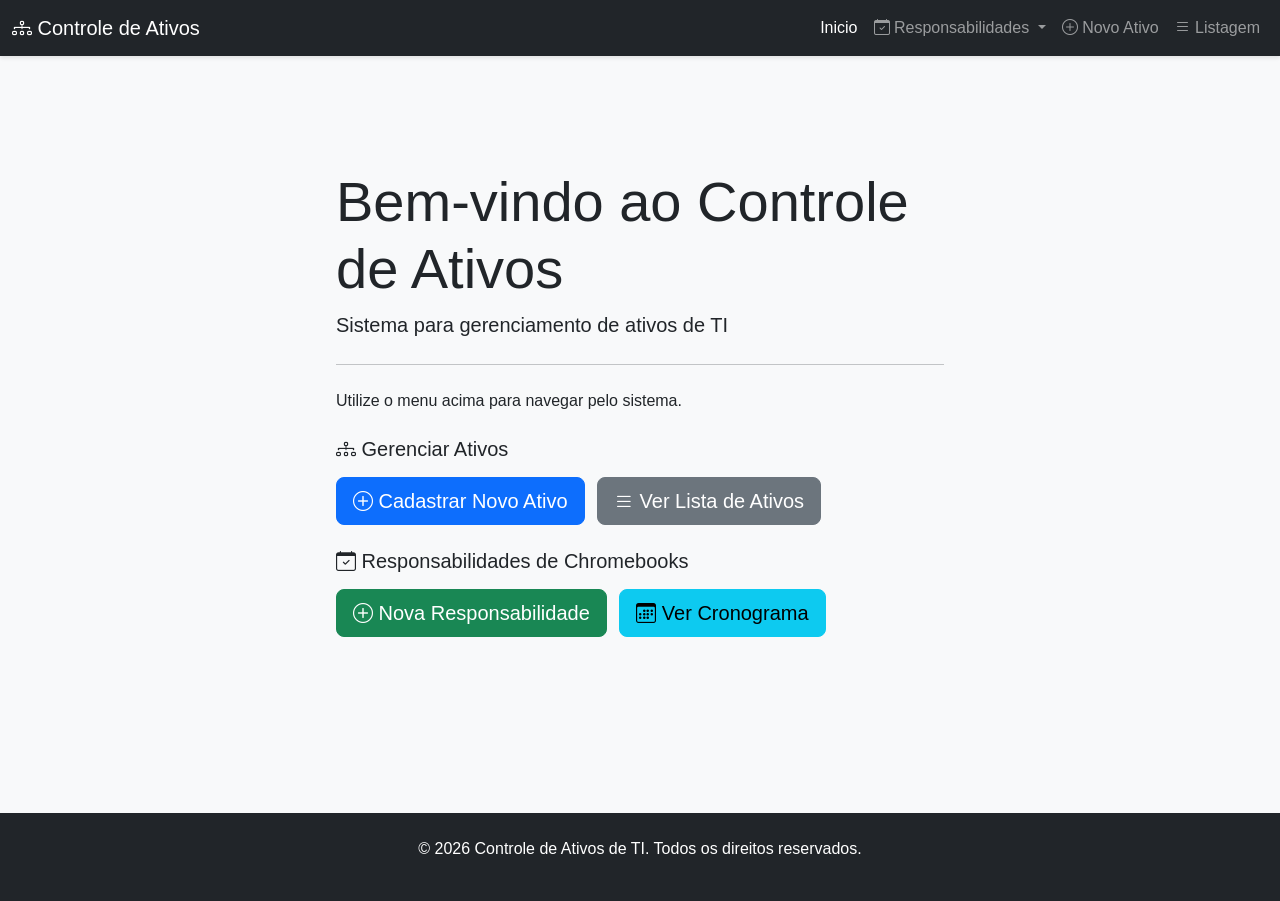
<file: frontend/index.html>
<!DOCTYPE html>
<html lang="pt-BR">
<head>
    <meta charset="UTF-8">
    <meta name="viewport" content="width=device-width, initial-scale=1.0">
    <title>Controle de Ativos de TI</title>
    <link href="https://cdn.jsdelivr.net/npm/bootstrap@5.3.0/dist/css/bootstrap.min.css" rel="stylesheet">
    <link rel="stylesheet" href="https://cdn.jsdelivr.net/npm/bootstrap-icons@1.11.0/font/bootstrap-icons.css">
    <link rel="stylesheet" href="css/style.css">
</head>
<body>
    <nav class="navbar navbar-expand-lg navbar-dark bg-dark">
        <div class="container-fluid">
            <a class="navbar-brand" href="index.html">
                <i class="bi bi-diagram-3"></i> Controle de Ativos
            </a>
            <button class="navbar-toggler" type="button" data-bs-toggle="collapse" data-bs-target="#navbarNav">
                <span class="navbar-toggler-icon"></span>
            </button>
            <div class="collapse navbar-collapse" id="navbarNav">
                <ul class="navbar-nav ms-auto">
                    <li class="nav-item">
                        <a class="nav-link active" href="index.html">Inicio</a>
                    </li>
                    <li class="nav-item dropdown">
                        <a class="nav-link dropdown-toggle" href="#" id="responsabilidadesMenu" role="button" data-bs-toggle="dropdown" aria-expanded="false">
                            <i class="bi bi-calendar-check"></i> Responsabilidades
                        </a>
                        <ul class="dropdown-menu" aria-labelledby="responsabilidadesMenu">
                            <li><a class="dropdown-item" href="responsabilidade-form.html">
                                <i class="bi bi-plus-circle"></i> Nova Responsabilidade
                            </a></li>
                            <li><a class="dropdown-item" href="cronograma.html">
                                <i class="bi bi-calendar3"></i> Cronograma
                            </a></li>
                        </ul>
                    </li>
                    <li class="nav-item">
                        <a class="nav-link" href="cadastro.html">
                            <i class="bi bi-plus-circle"></i> Novo Ativo
                        </a>
                    </li>
                    <li class="nav-item">
                        <a class="nav-link" href="listagem.html">
                            <i class="bi bi-list"></i> Listagem
                        </a>
                    </li>
                </ul>
            </div>
        </div>
    </nav>

    <main class="container my-5">
        <div class="row">
            <div class="col-lg-8 mx-auto">
                <div class="jumbotron bg-light p-5 rounded-lg m-3">
                    <h1 class="display-4">Bem-vindo ao Controle de Ativos</h1>
                    <p class="lead">Sistema para gerenciamento de ativos de TI</p>
                    <hr class="my-4">
                    <p>Utilize o menu acima para navegar pelo sistema.</p>
                    
                    <div class="mb-3">
                        <h5 class="mt-4 mb-3"><i class="bi bi-diagram-3"></i> Gerenciar Ativos</h5>
                        <a class="btn btn-primary btn-lg" href="cadastro.html" role="button">
                            <i class="bi bi-plus-circle"></i> Cadastrar Novo Ativo
                        </a>
                        <a class="btn btn-secondary btn-lg ms-2" href="listagem.html" role="button">
                            <i class="bi bi-list"></i> Ver Lista de Ativos
                        </a>
                    </div>

                    <div class="mb-3">
                        <h5 class="mt-4 mb-3"><i class="bi bi-calendar-check"></i> Responsabilidades de Chromebooks</h5>
                        <a class="btn btn-success btn-lg" href="responsabilidade-form.html" role="button">
                            <i class="bi bi-plus-circle"></i> Nova Responsabilidade
                        </a>
                        <a class="btn btn-info btn-lg ms-2" href="cronograma.html" role="button">
                            <i class="bi bi-calendar3"></i> Ver Cronograma
                        </a>
                    </div>
                </div>
            </div>
        </div>
    </main>

    <footer class="bg-dark text-white text-center py-4 mt-5">
        <p>&copy; 2026 Controle de Ativos de TI. Todos os direitos reservados.</p>
    </footer>

    <script src="https://cdn.jsdelivr.net/npm/bootstrap@5.3.0/dist/js/bootstrap.bundle.min.js"></script>
</body>
</html>
</file>
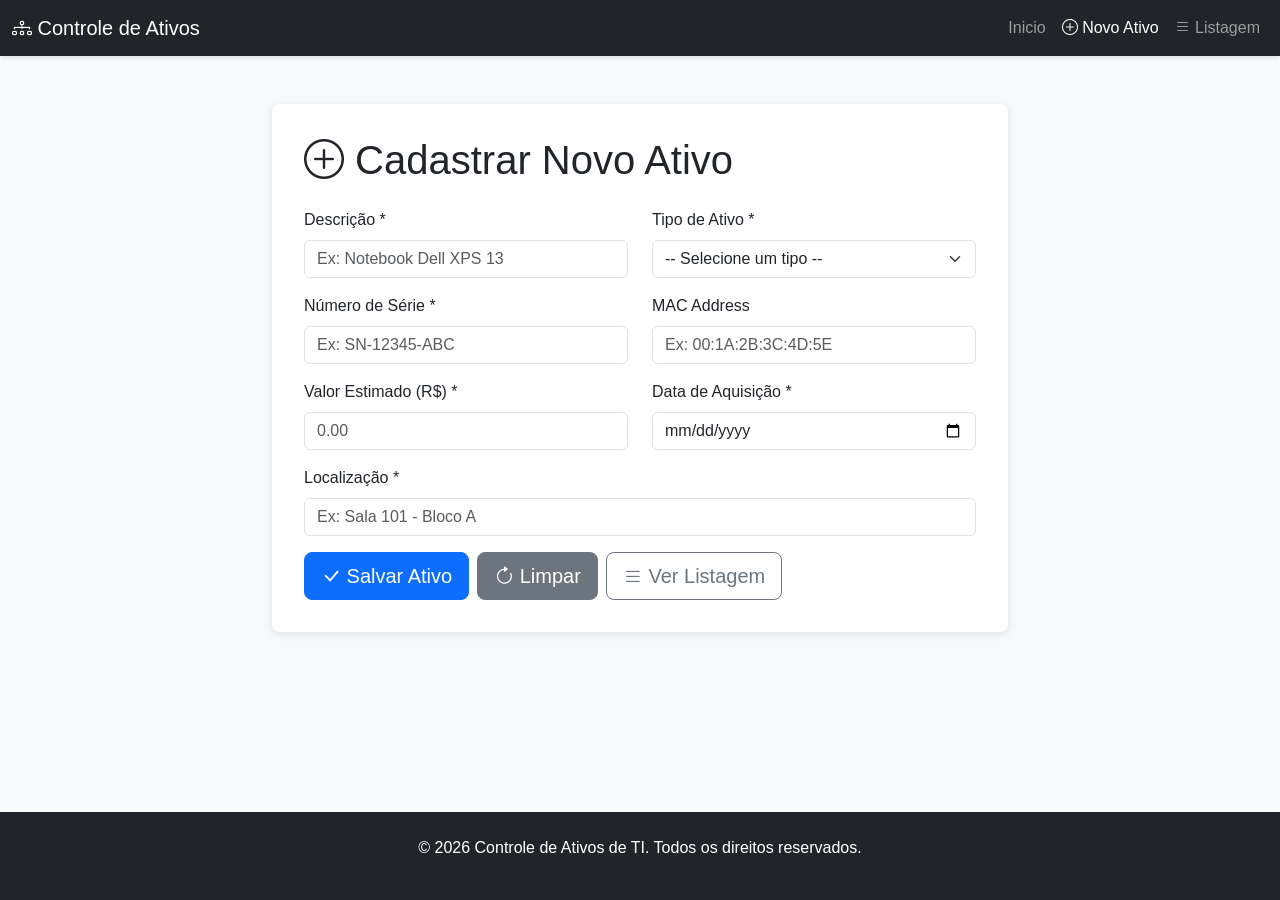
<file: frontend/cadastro.html>
<!DOCTYPE html>
<html lang="pt-BR">
<head>
    <meta charset="UTF-8">
    <meta name="viewport" content="width=device-width, initial-scale=1.0">
    <title>Cadastro de Ativo - Controle de Ativos de TI</title>
    <link href="https://cdn.jsdelivr.net/npm/bootstrap@5.3.0/dist/css/bootstrap.min.css" rel="stylesheet">
    <link rel="stylesheet" href="https://cdn.jsdelivr.net/npm/bootstrap-icons@1.11.0/font/bootstrap-icons.css">
    <link rel="stylesheet" href="css/style.css">
</head>
<body>
    <nav class="navbar navbar-expand-lg navbar-dark bg-dark">
        <div class="container-fluid">
            <a class="navbar-brand" href="index.html">
                <i class="bi bi-diagram-3"></i> Controle de Ativos
            </a>
            <button class="navbar-toggler" type="button" data-bs-toggle="collapse" data-bs-target="#navbarNav">
                <span class="navbar-toggler-icon"></span>
            </button>
            <div class="collapse navbar-collapse" id="navbarNav">
                <ul class="navbar-nav ms-auto">
                    <li class="nav-item">
                        <a class="nav-link" href="index.html">Inicio</a>
                    </li>
                    <li class="nav-item">
                        <a class="nav-link active" href="cadastro.html">
                            <i class="bi bi-plus-circle"></i> Novo Ativo
                        </a>
                    </li>
                    <li class="nav-item">
                        <a class="nav-link" href="listagem.html">
                            <i class="bi bi-list"></i> Listagem
                        </a>
                    </li>
                </ul>
            </div>
        </div>
    </nav>

    <main class="container my-5">
        <div class="row">
            <div class="col-lg-8 mx-auto">
                <div class="form-section">
                    <h1 class="mb-4">
                        <i class="bi bi-plus-circle"></i> Cadastrar Novo Ativo
                    </h1>
                    
                    <div id="successAlert" class="alert alert-success alert-dismissible fade show d-none" role="alert">
                        <i class="bi bi-check-circle"></i>
                        <strong id="successMessage">Ativo cadastrado com sucesso!</strong>
                        <button type="button" class="btn-close" data-bs-dismiss="alert" aria-label="Close"></button>
                    </div>

                    <div id="errorAlert" class="alert alert-danger alert-dismissible fade show d-none" role="alert">
                        <i class="bi bi-exclamation-circle"></i>
                        <strong id="errorMessage">Erro ao cadastrar ativo</strong>
                        <button type="button" class="btn-close" data-bs-dismiss="alert" aria-label="Close"></button>
                    </div>

                    <form id="cadastroForm">
                        <div class="row mb-3">
                            <div class="col-md-6">
                                <label for="descricao" class="form-label">Descrição *</label>
                                <input type="text" class="form-control" id="descricao" name="descricao" required 
                                       maxlength="255" placeholder="Ex: Notebook Dell XPS 13">
                                <div class="invalid-feedback">
                                    Descrição é obrigatória
                                </div>
                            </div>
                            <div class="col-md-6">
                                <label for="tipo_id" class="form-label">Tipo de Ativo *</label>
                                <select class="form-select" id="tipo_id" name="tipo_id" required>
                                    <option value="">-- Selecione um tipo --</option>
                                    <option value="1">Notebook</option>
                                    <option value="2">Impressora</option>
                                    <option value="3">Monitor</option>
                                    <option value="4">Teclado</option>
                                    <option value="5">Mouse</option>
                                    <option value="6">Webcam</option>
                                    <option value="7">Projetor</option>
                                    <option value="8">Scanner</option>
                                </select>
                                <div class="invalid-feedback">
                                    Selecione um tipo de ativo
                                </div>
                            </div>
                        </div>

                        <div class="row mb-3">
                            <div class="col-md-6">
                                <label for="numero_serie" class="form-label">Número de Série *</label>
                                <input type="text" class="form-control" id="numero_serie" name="numero_serie" 
                                       required maxlength="100" placeholder="Ex: SN-12345-ABC">
                                <div class="invalid-feedback">
                                    Número de série é obrigatório
                                </div>
                            </div>
                            <div class="col-md-6">
                                <label for="mac_address" class="form-label">MAC Address</label>
                                <input type="text" class="form-control" id="mac_address" name="mac_address" 
                                       maxlength="17" placeholder="Ex: 00:1A:2B:3C:4D:5E">
                            </div>
                        </div>

                        <div class="row mb-3">
                            <div class="col-md-6">
                                <label for="valor_estimado" class="form-label">Valor Estimado (R$) *</label>
                                <input type="number" class="form-control" id="valor_estimado" name="valor_estimado" 
                                       required min="0" step="0.01" placeholder="0.00">
                                <div class="invalid-feedback">
                                    Valor deve ser um número positivo
                                </div>
                            </div>
                            <div class="col-md-6">
                                <label for="data_aquisicao" class="form-label">Data de Aquisição *</label>
                                <input type="date" class="form-control" id="data_aquisicao" name="data_aquisicao" 
                                       required>
                                <div class="invalid-feedback">
                                    Data de aquisição é obrigatória
                                </div>
                            </div>
                        </div>

                        <div class="row mb-3">
                            <div class="col-12">
                                <label for="localizacao" class="form-label">Localização *</label>
                                <input type="text" class="form-control" id="localizacao" name="localizacao" 
                                       required maxlength="255" placeholder="Ex: Sala 101 - Bloco A">
                                <div class="invalid-feedback">
                                    Localização é obrigatória
                                </div>
                            </div>
                        </div>

                        <div class="d-grid gap-2 d-sm-flex justify-content-sm-start">
                            <button type="submit" class="btn btn-primary btn-lg">
                                <i class="bi bi-check-lg"></i> Salvar Ativo
                            </button>
                            <button type="reset" class="btn btn-secondary btn-lg">
                                <i class="bi bi-arrow-clockwise"></i> Limpar
                            </button>
                            <a href="listagem.html" class="btn btn-outline-secondary btn-lg">
                                <i class="bi bi-list"></i> Ver Listagem
                            </a>
                        </div>
                    </form>
                </div>
            </div>
        </div>
    </main>

    <footer class="bg-dark text-white text-center py-4 mt-5">
        <p>&copy; 2026 Controle de Ativos de TI. Todos os direitos reservados.</p>
    </footer>

    <script src="https://cdn.jsdelivr.net/npm/bootstrap@5.3.0/dist/js/bootstrap.bundle.min.js"></script>
    <script src="js/cadastro.js"></script>
</body>
</html>
</file>
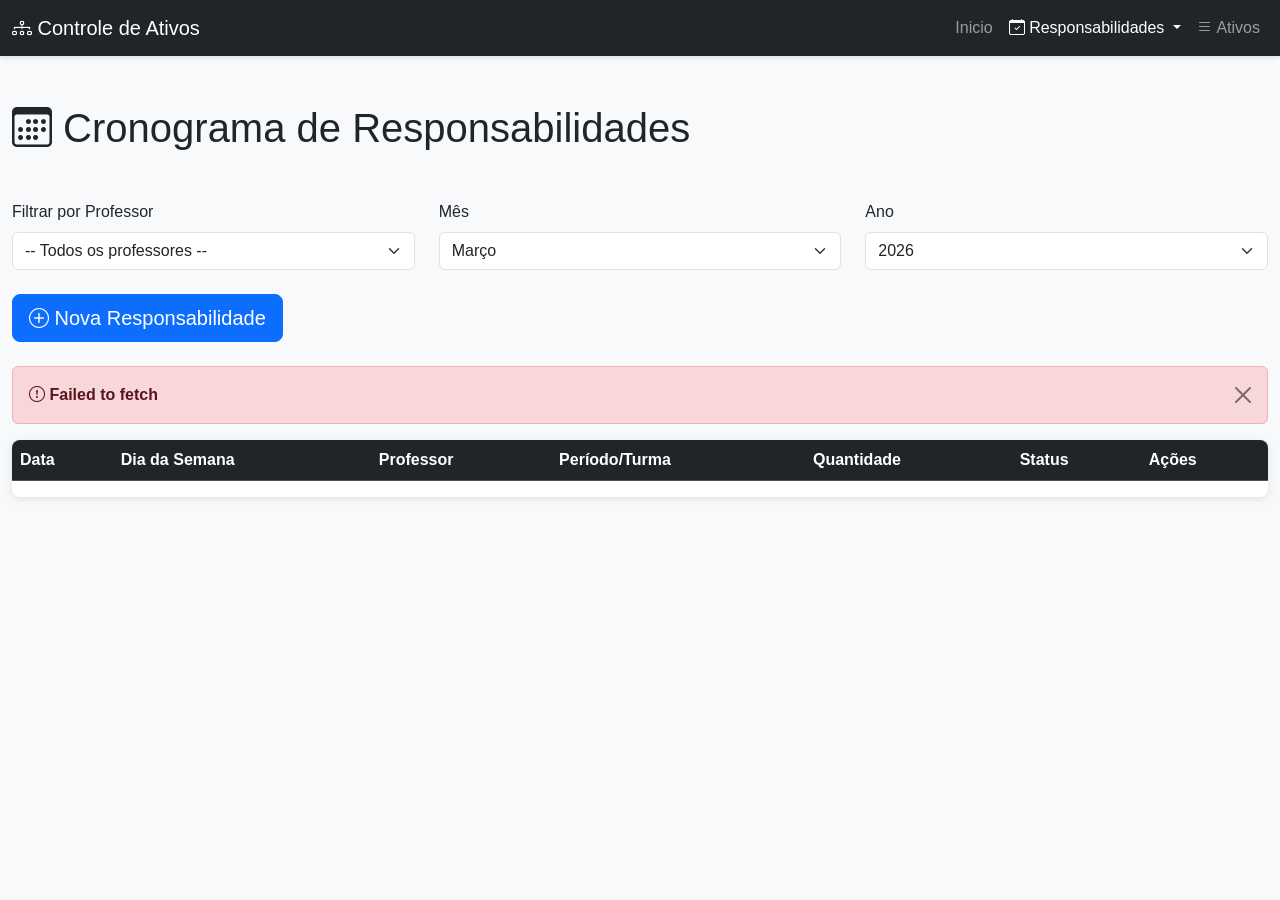
<file: frontend/cronograma.html>
<!DOCTYPE html>
<html lang="pt-BR">
<head>
    <meta charset="UTF-8">
    <meta name="viewport" content="width=device-width, initial-scale=1.0">
    <title>Cronograma de Responsabilidades - Controle de Ativos de TI</title>
    <link href="https://cdn.jsdelivr.net/npm/bootstrap@5.3.0/dist/css/bootstrap.min.css" rel="stylesheet">
    <link rel="stylesheet" href="https://cdn.jsdelivr.net/npm/bootstrap-icons@1.11.0/font/bootstrap-icons.css">
    <link rel="stylesheet" href="css/style.css">
</head>
<body>
    <nav class="navbar navbar-expand-lg navbar-dark bg-dark">
        <div class="container-fluid">
            <a class="navbar-brand" href="index.html">
                <i class="bi bi-diagram-3"></i> Controle de Ativos
            </a>
            <button class="navbar-toggler" type="button" data-bs-toggle="collapse" data-bs-target="#navbarNav">
                <span class="navbar-toggler-icon"></span>
            </button>
            <div class="collapse navbar-collapse" id="navbarNav">
                <ul class="navbar-nav ms-auto">
                    <li class="nav-item">
                        <a class="nav-link" href="index.html">Inicio</a>
                    </li>
                    <li class="nav-item dropdown">
                        <a class="nav-link dropdown-toggle active" href="#" id="responsabilidadesMenu" role="button" data-bs-toggle="dropdown" aria-expanded="false">
                            <i class="bi bi-calendar-check"></i> Responsabilidades
                        </a>
                        <ul class="dropdown-menu" aria-labelledby="responsabilidadesMenu">
                            <li><a class="dropdown-item" href="responsabilidade-form.html">
                                <i class="bi bi-plus-circle"></i> Nova Responsabilidade
                            </a></li>
                            <li><a class="dropdown-item active" href="cronograma.html">
                                <i class="bi bi-calendar3"></i> Cronograma
                            </a></li>
                        </ul>
                    </li>
                    <li class="nav-item">
                        <a class="nav-link" href="listagem.html">
                            <i class="bi bi-list"></i> Ativos
                        </a>
                    </li>
                </ul>
            </div>
        </div>
    </nav>

    <main class="container-fluid my-5">
        <div class="row mb-4">
            <div class="col-12">
                <h1 class="mb-4">
                    <i class="bi bi-calendar3"></i> Cronograma de Responsabilidades
                </h1>
            </div>
        </div>

        <!-- Filtros -->
        <div class="row mb-4">
            <div class="col-md-4">
                <label for="filterProfessor" class="form-label">Filtrar por Professor</label>
                <select class="form-select" id="filterProfessor">
                    <option value="">-- Todos os professores --</option>
                </select>
            </div>
            <div class="col-md-4">
                <label for="filterMes" class="form-label">Mês</label>
                <select class="form-select" id="filterMes">
                    <option value="1">Janeiro</option>
                    <option value="2">Fevereiro</option>
                    <option value="3" selected>Março</option>
                    <option value="4">Abril</option>
                    <option value="5">Maio</option>
                    <option value="6">Junho</option>
                    <option value="7">Julho</option>
                    <option value="8">Agosto</option>
                    <option value="9">Setembro</option>
                    <option value="10">Outubro</option>
                    <option value="11">Novembro</option>
                    <option value="12">Dezembro</option>
                </select>
            </div>
            <div class="col-md-4">
                <label for="filterAno" class="form-label">Ano</label>
                <select class="form-select" id="filterAno">
                    <option value="2024">2024</option>
                    <option value="2025">2025</option>
                    <option value="2026" selected>2026</option>
                    <option value="2027">2027</option>
                </select>
            </div>
        </div>

        <!-- Botão Nova Responsabilidade -->
        <div class="row mb-4">
            <div class="col-12">
                <a href="responsabilidade-form.html" class="btn btn-primary btn-lg">
                    <i class="bi bi-plus-circle"></i> Nova Responsabilidade
                </a>
            </div>
        </div>

        <!-- Alerta de carregamento -->
        <div id="loadingAlert" class="alert alert-info" role="alert">
            <i class="bi bi-hourglass-split"></i> Carregando cronograma...
        </div>

        <!-- Alerta de erro -->
        <div id="errorAlert" class="alert alert-danger alert-dismissible fade show d-none" role="alert">
            <i class="bi bi-exclamation-circle"></i>
            <strong id="errorMessage">Erro ao carregar cronograma</strong>
            <button type="button" class="btn-close" data-bs-dismiss="alert" aria-label="Close"></button>
        </div>

        <!-- Tabela de Cronograma -->
        <div class="row">
            <div class="col-12">
                <div class="table-responsive">
                    <table class="table table-hover table-striped" id="cronogramaTable">
                        <thead class="table-dark">
                            <tr>
                                <th>Data</th>
                                <th>Dia da Semana</th>
                                <th>Professor</th>
                                <th>Período/Turma</th>
                                <th>Quantidade</th>
                                <th>Status</th>
                                <th>Ações</th>
                            </tr>
                        </thead>
                        <tbody id="cronogramaBody">
                        </tbody>
                    </table>
                </div>
                <div id="emptyMessage" class="alert alert-warning d-none" role="alert">
                    <i class="bi bi-info-circle"></i> Nenhuma responsabilidade registrada para o período selecionado.
                </div>
            </div>
        </div>
    </main>

    <!-- Modal de Edição de Status -->
    <div class="modal fade" id="editModal" tabindex="-1" aria-labelledby="editModalLabel" aria-hidden="true">
        <div class="modal-dialog">
            <div class="modal-content">
                <div class="modal-header">
                    <h5 class="modal-title" id="editModalLabel">Editar Responsabilidade</h5>
                    <button type="button" class="btn-close" data-bs-dismiss="modal" aria-label="Close"></button>
                </div>
                <div class="modal-body">
                    <div id="modalDetails" class="mb-3">
                        <p><strong>Professor:</strong> <span id="modalProfessor"></span></p>
                        <p><strong>Data:</strong> <span id="modalData"></span></p>
                        <p><strong>Período:</strong> <span id="modalPeriodo"></span></p>
                        <p><strong>Quantidade:</strong> <span id="modalQuantidade"></span> Chromebooks</p>
                    </div>
                    <form id="editForm">
                        <div class="mb-3">
                            <label for="editStatus" class="form-label">Status</label>
                            <select class="form-select" id="editStatus">
                                <option value="Pendente">Pendente</option>
                                <option value="Devolvido">Devolvido</option>
                                <option value="Com falta">Com falta</option>
                                <option value="Não realizado">Não realizado</option>
                            </select>
                        </div>
                        <div class="mb-3">
                            <label for="editObservacoes" class="form-label">Observações</label>
                            <textarea class="form-control" id="editObservacoes" rows="3" maxlength="500"></textarea>
                            <small class="text-muted">Máximo 500 caracteres</small>
                        </div>
                    </form>
                </div>
                <div class="modal-footer">
                    <button type="button" class="btn btn-secondary" data-bs-dismiss="modal">Cancelar</button>
                    <button type="button" class="btn btn-primary" id="saveEditBtn">Salvar Mudanças</button>
                </div>
            </div>
        </div>
    </div>

    <script src="https://cdn.jsdelivr.net/npm/bootstrap@5.3.0/dist/js/bootstrap.bundle.min.js"></script>
    <script src="js/cronograma.js"></script>
</body>
</html>
</file>
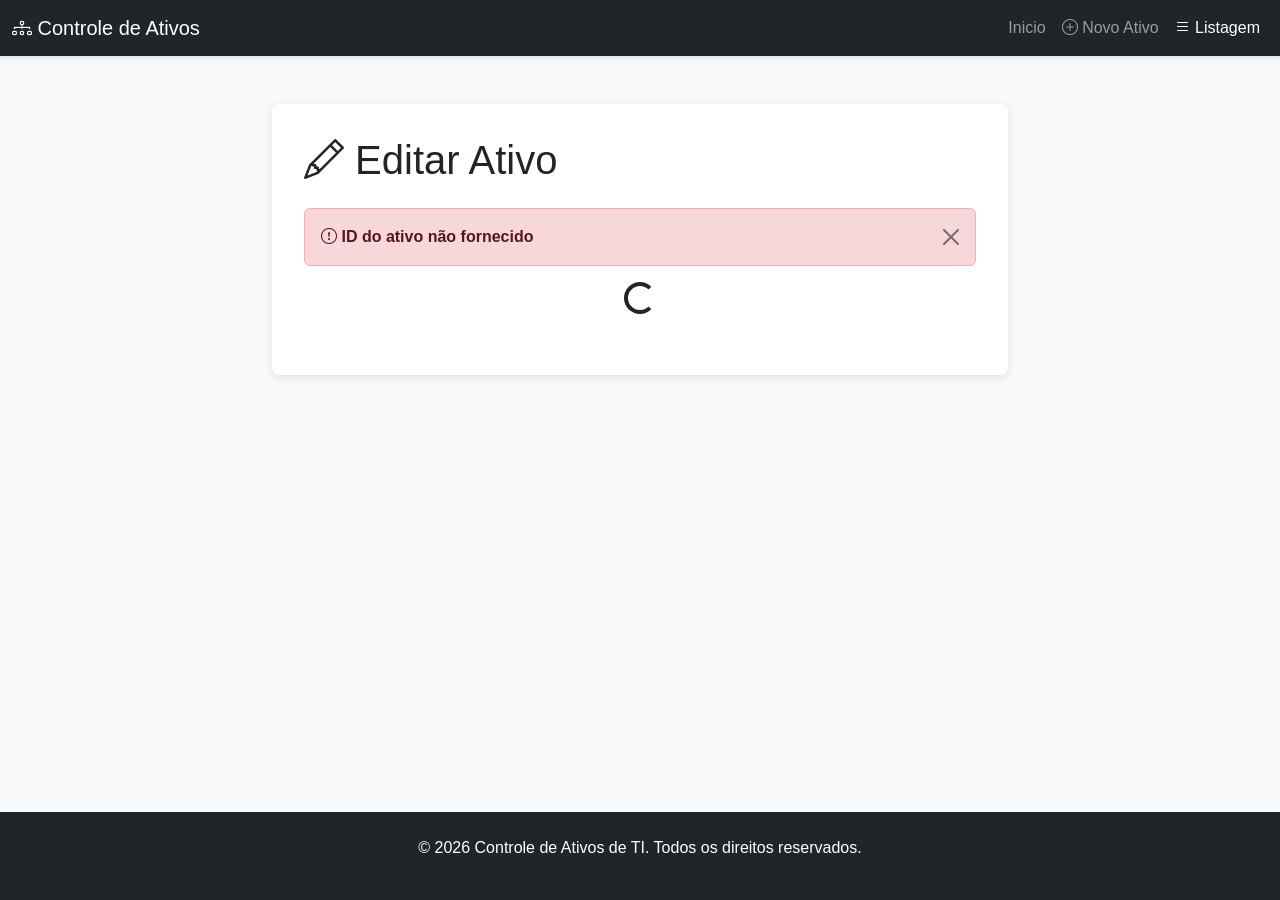
<file: frontend/editar.html>
<!DOCTYPE html>
<html lang="pt-BR">
<head>
    <meta charset="UTF-8">
    <meta name="viewport" content="width=device-width, initial-scale=1.0">
    <title>Editar Ativo - Controle de Ativos de TI</title>
    <link href="https://cdn.jsdelivr.net/npm/bootstrap@5.3.0/dist/css/bootstrap.min.css" rel="stylesheet">
    <link rel="stylesheet" href="https://cdn.jsdelivr.net/npm/bootstrap-icons@1.11.0/font/bootstrap-icons.css">
    <link rel="stylesheet" href="css/style.css">
</head>
<body>
    <nav class="navbar navbar-expand-lg navbar-dark bg-dark">
        <div class="container-fluid">
            <a class="navbar-brand" href="index.html">
                <i class="bi bi-diagram-3"></i> Controle de Ativos
            </a>
            <button class="navbar-toggler" type="button" data-bs-toggle="collapse" data-bs-target="#navbarNav">
                <span class="navbar-toggler-icon"></span>
            </button>
            <div class="collapse navbar-collapse" id="navbarNav">
                <ul class="navbar-nav ms-auto">
                    <li class="nav-item">
                        <a class="nav-link" href="index.html">Inicio</a>
                    </li>
                    <li class="nav-item">
                        <a class="nav-link" href="cadastro.html">
                            <i class="bi bi-plus-circle"></i> Novo Ativo
                        </a>
                    </li>
                    <li class="nav-item">
                        <a class="nav-link active" href="listagem.html">
                            <i class="bi bi-list"></i> Listagem
                        </a>
                    </li>
                </ul>
            </div>
        </div>
    </nav>

    <main class="container my-5">
        <div class="row">
            <div class="col-lg-8 mx-auto">
                <div class="form-section">
                    <h1 class="mb-4">
                        <i class="bi bi-pencil"></i> Editar Ativo
                    </h1>
                    
                    <div id="successAlert" class="alert alert-success alert-dismissible fade show d-none" role="alert">
                        <i class="bi bi-check-circle"></i>
                        <strong id="successMessage">Ativo atualizado com sucesso!</strong>
                        <button type="button" class="btn-close" data-bs-dismiss="alert" aria-label="Close"></button>
                    </div>

                    <div id="errorAlert" class="alert alert-danger alert-dismissible fade show d-none" role="alert">
                        <i class="bi bi-exclamation-circle"></i>
                        <strong id="errorMessage">Erro ao atualizar ativo</strong>
                        <button type="button" class="btn-close" data-bs-dismiss="alert" aria-label="Close"></button>
                    </div>

                    <div id="loadingSpinner" class="text-center mb-4">
                        <div class="spinner-border" role="status">
                            <span class="visually-hidden">Carregando...</span>
                        </div>
                    </div>

                    <form id="ediçãoForm" class="d-none">
                        <div class="row mb-3">
                            <div class="col-md-6">
                                <label for="id" class="form-label">ID</label>
                                <input type="text" class="form-control" id="id" disabled>
                            </div>
                            <div class="col-md-6">
                                <label for="numero_serie" class="form-label">Número de Série</label>
                                <input type="text" class="form-control" id="numero_serie" disabled>
                            </div>
                        </div>

                        <div class="row mb-3">
                            <div class="col-md-6">
                                <label for="descricao" class="form-label">Descrição *</label>
                                <input type="text" class="form-control" id="descricao" required maxlength="255">
                                <div class="invalid-feedback">
                                    Descrição é obrigatória
                                </div>
                            </div>
                            <div class="col-md-6">
                                <label for="status" class="form-label">Status *</label>
                                <select class="form-select" id="status" required>
                                    <option value="">-- Selecione um status --</option>
                                    <option value="Disponível">Disponível</option>
                                    <option value="Emprestado">Emprestado</option>
                                    <option value="Danificado">Danificado</option>
                                    <option value="Inativo">Inativo</option>
                                </select>
                            </div>
                        </div>

                        <div class="row mb-3">
                            <div class="col-12">
                                <label for="localizacao" class="form-label">Localização *</label>
                                <input type="text" class="form-control" id="localizacao" required maxlength="255">
                                <div class="invalid-feedback">
                                    Localização é obrigatória
                                </div>
                            </div>
                        </div>

                        <div class="row mb-3">
                            <div class="col-12">
                                <label for="valor_estimado" class="form-label">Valor Estimado (R$)</label>
                                <input type="number" class="form-control" id="valor_estimado" disabled min="0" step="0.01">
                            </div>
                        </div>

                        <div class="d-grid gap-2 d-sm-flex justify-content-sm-start">
                            <button type="submit" class="btn btn-primary btn-lg">
                                <i class="bi bi-check-lg"></i> Salvar Alterações
                            </button>
                            <a href="listagem.html" class="btn btn-secondary btn-lg">
                                <i class="bi bi-x-lg"></i> Cancelar
                            </a>
                        </div>
                    </form>
                </div>
            </div>
        </div>
    </main>

    <footer class="bg-dark text-white text-center py-4 mt-5">
        <p>&copy; 2026 Controle de Ativos de TI. Todos os direitos reservados.</p>
    </footer>

    <script src="https://cdn.jsdelivr.net/npm/bootstrap@5.3.0/dist/js/bootstrap.bundle.min.js"></script>
    <script src="js/editar.js"></script>
</body>
</html>
</file>
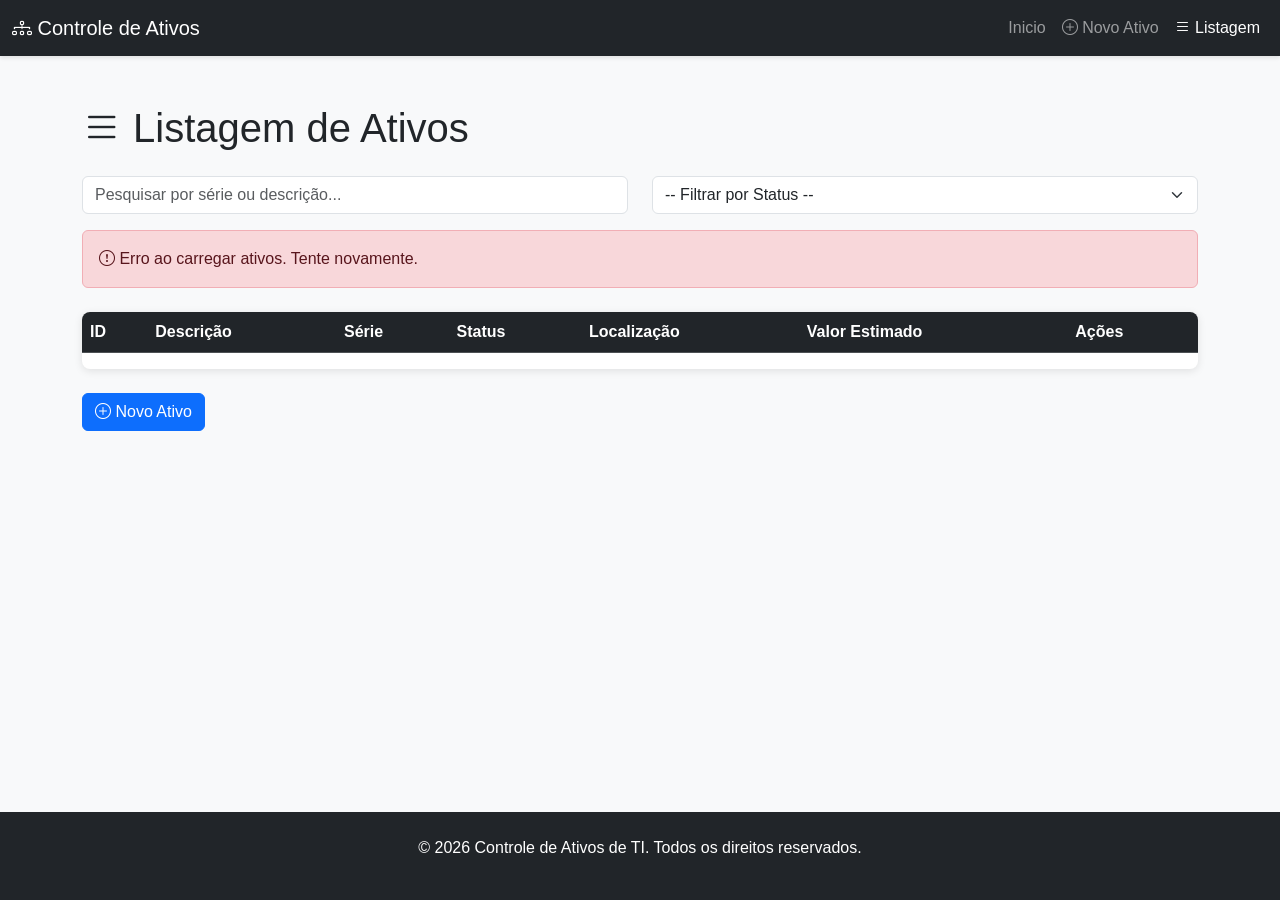
<file: frontend/listagem.html>
<!DOCTYPE html>
<html lang="pt-BR">
<head>
    <meta charset="UTF-8">
    <meta name="viewport" content="width=device-width, initial-scale=1.0">
    <title>Listagem de Ativos - Controle de Ativos de TI</title>
    <link href="https://cdn.jsdelivr.net/npm/bootstrap@5.3.0/dist/css/bootstrap.min.css" rel="stylesheet">
    <link rel="stylesheet" href="https://cdn.jsdelivr.net/npm/bootstrap-icons@1.11.0/font/bootstrap-icons.css">
    <link rel="stylesheet" href="css/style.css">
</head>
<body>
    <nav class="navbar navbar-expand-lg navbar-dark bg-dark">
        <div class="container-fluid">
            <a class="navbar-brand" href="index.html">
                <i class="bi bi-diagram-3"></i> Controle de Ativos
            </a>
            <button class="navbar-toggler" type="button" data-bs-toggle="collapse" data-bs-target="#navbarNav">
                <span class="navbar-toggler-icon"></span>
            </button>
            <div class="collapse navbar-collapse" id="navbarNav">
                <ul class="navbar-nav ms-auto">
                    <li class="nav-item">
                        <a class="nav-link" href="index.html">Inicio</a>
                    </li>
                    <li class="nav-item">
                        <a class="nav-link" href="cadastro.html">
                            <i class="bi bi-plus-circle"></i> Novo Ativo
                        </a>
                    </li>
                    <li class="nav-item">
                        <a class="nav-link active" href="listagem.html">
                            <i class="bi bi-list"></i> Listagem
                        </a>
                    </li>
                </ul>
            </div>
        </div>
    </nav>

    <main class="container my-5">
        <div class="row">
            <div class="col-12">
                <div class="mb-4">
                    <h1 class="mb-4">
                        <i class="bi bi-list"></i> Listagem de Ativos
                    </h1>
                    
                    <div class="row mb-3">
                        <div class="col-md-6">
                            <input type="text" class="form-control" id="searchInput" 
                                   placeholder="Pesquisar por série ou descrição...">
                        </div>
                        <div class="col-md-6">
                            <select class="form-select" id="statusFilter">
                                <option value="">-- Filtrar por Status --</option>
                                <option value="Disponível">Disponível</option>
                                <option value="Emprestado">Emprestado</option>
                                <option value="Danificado">Danificado</option>
                                <option value="Inativo">Inativo</option>
                            </select>
                        </div>
                    </div>

                    <div id="loadingSpinner" class="text-center">
                        <div class="spinner-border" role="status">
                            <span class="visually-hidden">Carregando...</span>
                        </div>
                        <p>Carregando ativos...</p>
                    </div>

                    <div id="emptyMessage" class="alert alert-info d-none" role="alert">
                        <i class="bi bi-info-circle"></i>
                        Nenhum ativo encontrado. <a href="cadastro.html">Cadastre um novo ativo</a>
                    </div>

                    <div id="errorMessage" class="alert alert-danger d-none" role="alert">
                        <i class="bi bi-exclamation-circle"></i>
                        Erro ao carregar ativos. Tente novamente.
                    </div>
                </div>

                <div class="table-responsive">
                    <table class="table table-hover" id="ativosTable">
                        <thead class="table-dark">
                            <tr>
                                <th>ID</th>
                                <th>Descrição</th>
                                <th>Série</th>
                                <th>Status</th>
                                <th>Localização</th>
                                <th>Valor Estimado</th>
                                <th>Ações</th>
                            </tr>
                        </thead>
                        <tbody id="ativosTableBody">
                        </tbody>
                    </table>
                </div>

                <div class="d-flex justify-content-between align-items-center mt-4">
                    <a href="cadastro.html" class="btn btn-primary">
                        <i class="bi bi-plus-circle"></i> Novo Ativo
                    </a>
                    <div id="paginationInfo" class="text-muted"></div>
                </div>
            </div>
        </div>
    </main>

    <footer class="bg-dark text-white text-center py-4 mt-5">
        <p>&copy; 2026 Controle de Ativos de TI. Todos os direitos reservados.</p>
    </footer>

    <!-- Modal for details -->
    <div class="modal fade" id="detailsModal" tabindex="-1" aria-labelledby="detailsModalLabel" aria-hidden="true">
        <div class="modal-dialog modal-lg">
            <div class="modal-content">
                <div class="modal-header">
                    <h5 class="modal-title" id="detailsModalLabel">Detalhes do Ativo</h5>
                    <button type="button" class="btn-close" data-bs-dismiss="modal" aria-label="Close"></button>
                </div>
                <div class="modal-body" id="detailsModalBody">
                </div>
                <div class="modal-footer">
                    <button type="button" class="btn btn-secondary" data-bs-dismiss="modal">Fechar</button>
                    <a id="editButton" href="#" class="btn btn-primary">Editar</a>
                </div>
            </div>
        </div>
    </div>

    <script src="https://cdn.jsdelivr.net/npm/bootstrap@5.3.0/dist/js/bootstrap.bundle.min.js"></script>
    <script src="js/listagem.js"></script>
</body>
</html>
</file>
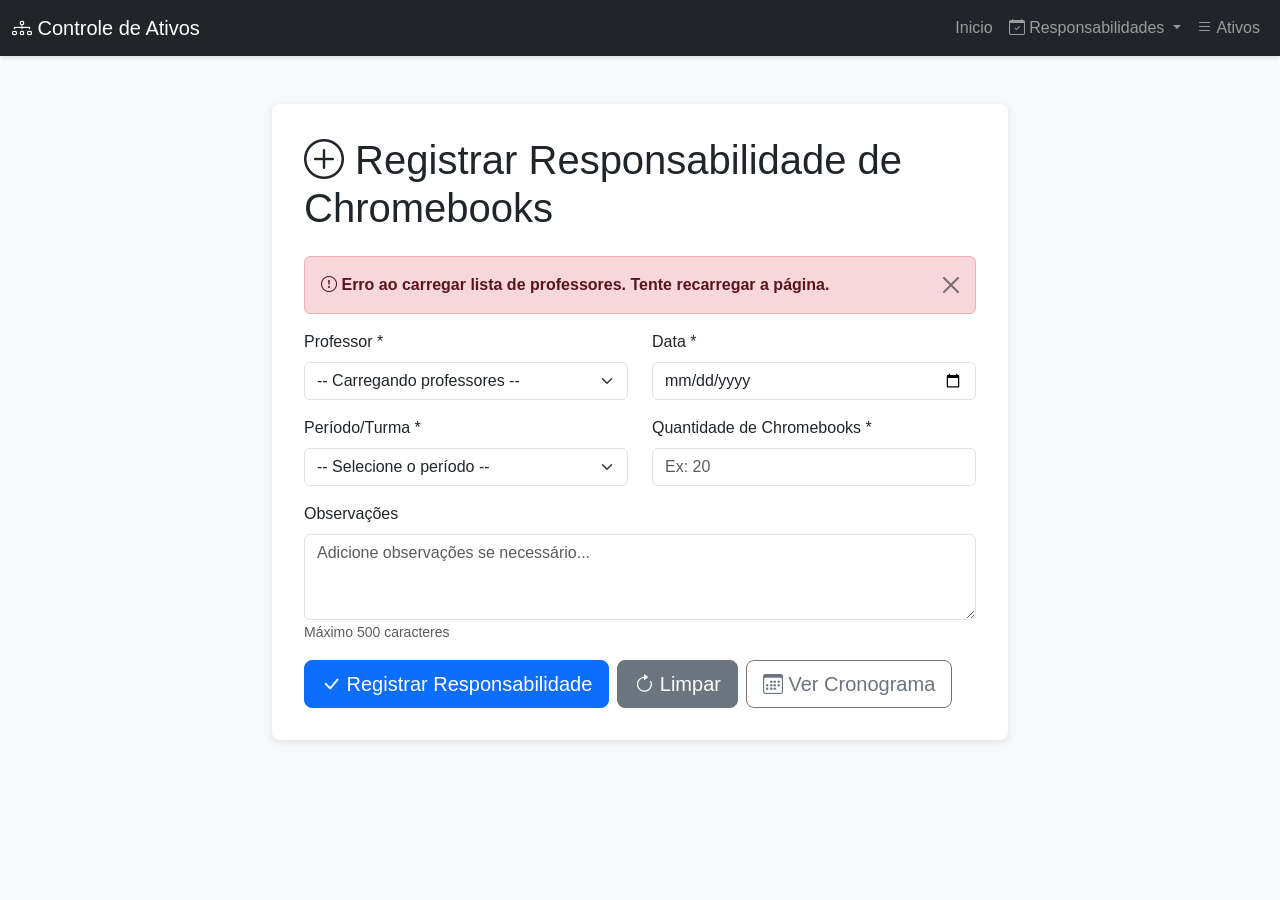
<file: frontend/responsabilidade-form.html>
<!DOCTYPE html>
<html lang="pt-BR">
<head>
    <meta charset="UTF-8">
    <meta name="viewport" content="width=device-width, initial-scale=1.0">
    <title>Nova Responsabilidade - Controle de Ativos de TI</title>
    <link href="https://cdn.jsdelivr.net/npm/bootstrap@5.3.0/dist/css/bootstrap.min.css" rel="stylesheet">
    <link rel="stylesheet" href="https://cdn.jsdelivr.net/npm/bootstrap-icons@1.11.0/font/bootstrap-icons.css">
    <link rel="stylesheet" href="css/style.css">
</head>
<body>
    <nav class="navbar navbar-expand-lg navbar-dark bg-dark">
        <div class="container-fluid">
            <a class="navbar-brand" href="index.html">
                <i class="bi bi-diagram-3"></i> Controle de Ativos
            </a>
            <button class="navbar-toggler" type="button" data-bs-toggle="collapse" data-bs-target="#navbarNav">
                <span class="navbar-toggler-icon"></span>
            </button>
            <div class="collapse navbar-collapse" id="navbarNav">
                <ul class="navbar-nav ms-auto">
                    <li class="nav-item">
                        <a class="nav-link" href="index.html">Inicio</a>
                    </li>
                    <li class="nav-item dropdown">
                        <a class="nav-link dropdown-toggle" href="#" id="responsabilidadesMenu" role="button" data-bs-toggle="dropdown" aria-expanded="false">
                            <i class="bi bi-calendar-check"></i> Responsabilidades
                        </a>
                        <ul class="dropdown-menu" aria-labelledby="responsabilidadesMenu">
                            <li><a class="dropdown-item" href="responsabilidade-form.html">
                                <i class="bi bi-plus-circle"></i> Nova Responsabilidade
                            </a></li>
                            <li><a class="dropdown-item" href="cronograma.html">
                                <i class="bi bi-calendar3"></i> Cronograma
                            </a></li>
                        </ul>
                    </li>
                    <li class="nav-item">
                        <a class="nav-link" href="listagem.html">
                            <i class="bi bi-list"></i> Ativos
                        </a>
                    </li>
                </ul>
            </div>
        </div>
    </nav>

    <main class="container my-5">
        <div class="row">
            <div class="col-lg-8 mx-auto">
                <div class="form-section">
                    <h1 class="mb-4">
                        <i class="bi bi-plus-circle"></i> Registrar Responsabilidade de Chromebooks
                    </h1>
                    
                    <div id="successAlert" class="alert alert-success alert-dismissible fade show d-none" role="alert">
                        <i class="bi bi-check-circle"></i>
                        <strong id="successMessage">Responsabilidade registrada com sucesso!</strong>
                        <button type="button" class="btn-close" data-bs-dismiss="alert" aria-label="Close"></button>
                    </div>

                    <div id="errorAlert" class="alert alert-danger alert-dismissible fade show d-none" role="alert">
                        <i class="bi bi-exclamation-circle"></i>
                        <strong id="errorMessage">Erro ao registrar responsabilidade</strong>
                        <button type="button" class="btn-close" data-bs-dismiss="alert" aria-label="Close"></button>
                    </div>

                    <form id="responsabilidadeForm" novalidate>
                        <div class="row mb-3">
                            <div class="col-md-6">
                                <label for="professor_id" class="form-label">Professor *</label>
                                <select class="form-select" id="professor_id" name="professor_id" required>
                                    <option value="">-- Carregando professores --</option>
                                </select>
                                <div class="invalid-feedback">
                                    Selecione um professor
                                </div>
                            </div>
                            <div class="col-md-6">
                                <label for="data" class="form-label">Data *</label>
                                <input type="date" class="form-control" id="data" name="data" required>
                                <div class="invalid-feedback">
                                    Data é obrigatória
                                </div>
                            </div>
                        </div>

                        <div class="row mb-3">
                            <div class="col-md-6">
                                <label for="periodo_turma" class="form-label">Período/Turma *</label>
                                <select class="form-select" id="periodo_turma" name="periodo_turma" required>
                                    <option value="">-- Selecione o período --</option>
                                    <option value="1ºA">1ºA</option>
                                    <option value="2ºA">2ºA</option>
                                    <option value="2ºB">2ºB</option>
                                    <option value="3ºA">3ºA</option>
                                    <option value="3ºB">3ºB</option>
                                    <option value="3ºC">3ºC</option>
                                    <option value="4ºA">4ºA</option>
                                    <option value="4ºB">4ºB</option>
                                    <option value="4ºC">4ºC</option>
                                    <option value="5ºA">5ºA</option>
                                    <option value="5ºB">5ºB</option>
                                    <option value="5ºC">5ºC</option>
                                </select>
                                <div class="invalid-feedback">
                                    Selecione o período/turma
                                </div>
                            </div>
                            <div class="col-md-6">
                                <label for="quantidade_chromebooks" class="form-label">Quantidade de Chromebooks *</label>
                                <input type="number" class="form-control" id="quantidade_chromebooks" name="quantidade_chromebooks" 
                                       required min="1" max="100" placeholder="Ex: 20">
                                <div class="invalid-feedback">
                                    Quantidade deve ser maior que zero
                                </div>
                            </div>
                        </div>

                        <div class="row mb-3">
                            <div class="col-12">
                                <label for="observacoes" class="form-label">Observações</label>
                                <textarea class="form-control" id="observacoes" name="observacoes" rows="3" 
                                          maxlength="500" placeholder="Adicione observações se necessário..."></textarea>
                                <small class="text-muted">Máximo 500 caracteres</small>
                            </div>
                        </div>

                        <div class="d-grid gap-2 d-sm-flex justify-content-sm-start">
                            <button type="submit" class="btn btn-primary btn-lg" id="submitBtn">
                                <i class="bi bi-check-lg"></i> Registrar Responsabilidade
                            </button>
                            <button type="reset" class="btn btn-secondary btn-lg">
                                <i class="bi bi-arrow-clockwise"></i> Limpar
                            </button>
                            <a href="cronograma.html" class="btn btn-outline-secondary btn-lg">
                                <i class="bi bi-calendar3"></i> Ver Cronograma
                            </a>
                        </div>
                    </form>
                </div>
            </div>
        </div>
    </main>

    <script src="https://cdn.jsdelivr.net/npm/bootstrap@5.3.0/dist/js/bootstrap.bundle.min.js"></script>
    <script src="js/responsabilidade.js"></script>
</body>
</html>
</file>
<file: frontend/css/style.css>
/* Custom styles */
:root {
    --status-disponivel: #28a745;
    --status-emprestado: #ffc107;
    --status-danificado: #dc3545;
    --status-inativo: #6c757d;
}

body {
    font-family: 'Segoe UI', Tahoma, Geneva, Verdana, sans-serif;
    background-color: #f8f9fa;
}

.navbar {
    box-shadow: 0 2px 4px rgba(0,0,0,.1);
}

.card {
    border: none;
    box-shadow: 0 2px 8px rgba(0,0,0,.1);
    margin-bottom: 1rem;
}

.badge {
    font-size: 0.85rem;
    padding: 0.5rem 0.75rem;
}

.badge-disponivel {
    background-color: var(--status-disponivel);
}

.badge-emprestado {
    background-color: var(--status-emprestado);
    color: #000;
}

.badge-danificado {
    background-color: var(--status-danificado);
}

.badge-inativo {
    background-color: var(--status-inativo);
}

.alert-success {
    margin-top: 1rem;
}

.form-section {
    background: white;
    padding: 2rem;
    border-radius: 0.5rem;
    box-shadow: 0 2px 8px rgba(0,0,0,.1);
}

.table-responsive {
    background: white;
    border-radius: 0.5rem;
    box-shadow: 0 2px 8px rgba(0,0,0,.1);
}

/* Toast notifications */
.toast-container {
    position: fixed;
    top: 20px;
    right: 20px;
    z-index: 9999;
}

.btn-link {
    text-decoration: none;
}

.btn-link:hover {
    text-decoration: underline;
}

footer {
    margin-top: auto;
}

html, body {
    height: 100%;
}

body {
    display: flex;
    flex-direction: column;
}

main {
    flex: 1;
}
</file>
